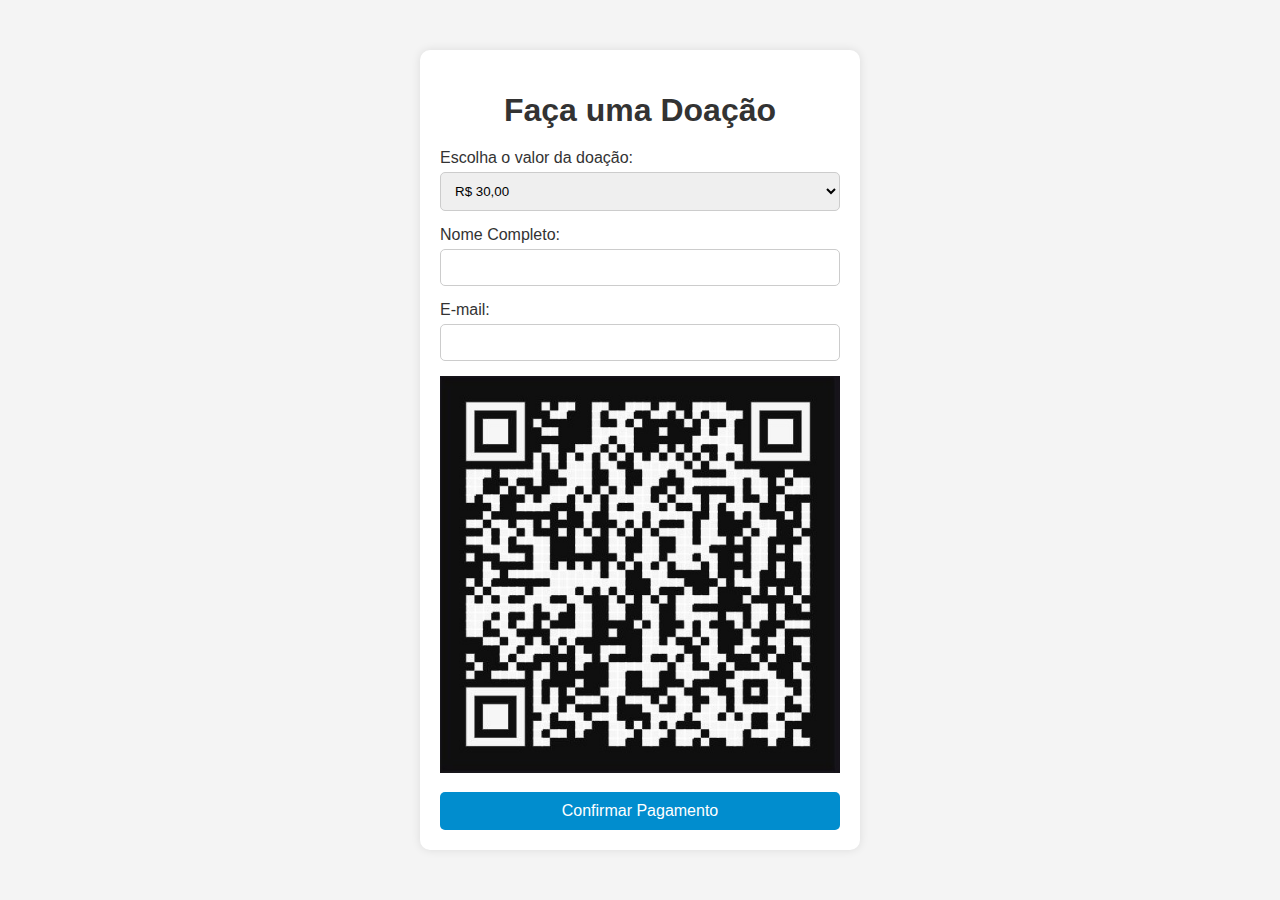
<file: Pixzinho/novoprojeto/inicio/cadastro/ongs/payment.html>
<!DOCTYPE html>
<html lang="PT-BR">
<head>
    <meta charset="UTF-8">
    <meta name="viewport" content="width=device-width, initial-scale=1.0">
    <title>Pagamento</title>
    <link rel="stylesheet" href="payment.css">
</head>
<body>
    <div class="container">
        <h1>Faça uma Doação</h1>
        <form id="paymentForm">
            <div class="form-group">
                <label for="amount">Escolha o valor da doação:</label>
                <select id="amount" name="amount" required>
                    <option value="30">R$ 30,00</option>
                    <option value="50">R$ 50,00</option>
                    <option value="150">R$ 150,00</option>
                    <option value="300">R$ 300,00</option>
                    <option value="500">R$ 500,00</option>
                    <option value="other">Outro valor</option>
                </select>
                <input type="number" id="otherAmount" name="otherAmount" placeholder="Digite o valor" min="1" style="display: none;">
            </div>
            <div class="form-group">
                <label for="name">Nome Completo:</label>
                <input type="text" id="name" name="name" required>
            </div>
            <div class="form-group">
                <label for="email">E-mail:</label>
                <input type="email" id="email" name="email" required>
            </div>
            <div id="qrCodeContainer">
                <img src="qrcode.jpg" alt="QR Code para pagamento via PIX" id="qrCode">
            </div>
            <button type="submit">Confirmar Pagamento</button>
        </form>
    </div>
    <script src="payment.js"></script>
</body>
</html>
</file>
<file: Pixzinho/novoprojeto/inicio/cadastro/ongs/payment.css>
body {
    font-family: Arial, sans-serif;
    background-color: #f4f4f4;
    display: flex;
    justify-content: center;
    align-items: center;
    height: 100vh;
    margin: 0;
}

.container {
    background-color: #fff;
    padding: 20px;
    border-radius: 10px;
    box-shadow: 0 0 10px rgba(0, 0, 0, 0.1);
    max-width: 400px;
    width: 100%;
}

h1 {
    text-align: center;
    color: #333;
    margin-bottom: 20px;
}

.form-group {
    margin-bottom: 15px;
}

label {
    display: block;
    margin-bottom: 5px;
    color: #333;
}

input, select {
    width: 100%;
    padding: 10px;
    border: 1px solid #ccc;
    border-radius: 5px;
    box-sizing: border-box;
}

button {
    width: 100%;
    padding: 10px;
    border: none;
    border-radius: 5px;
    background-color: #018dce;
    color: #fff;
    font-size: 16px;
    cursor: pointer;
}

button:hover {
    background-color: #016fa8;
}

#qrCodeContainer {
    text-align: center;
    margin-bottom: 15px;
}

#qrCode {
    max-width: 100%;
    height: auto;
}
</file>
